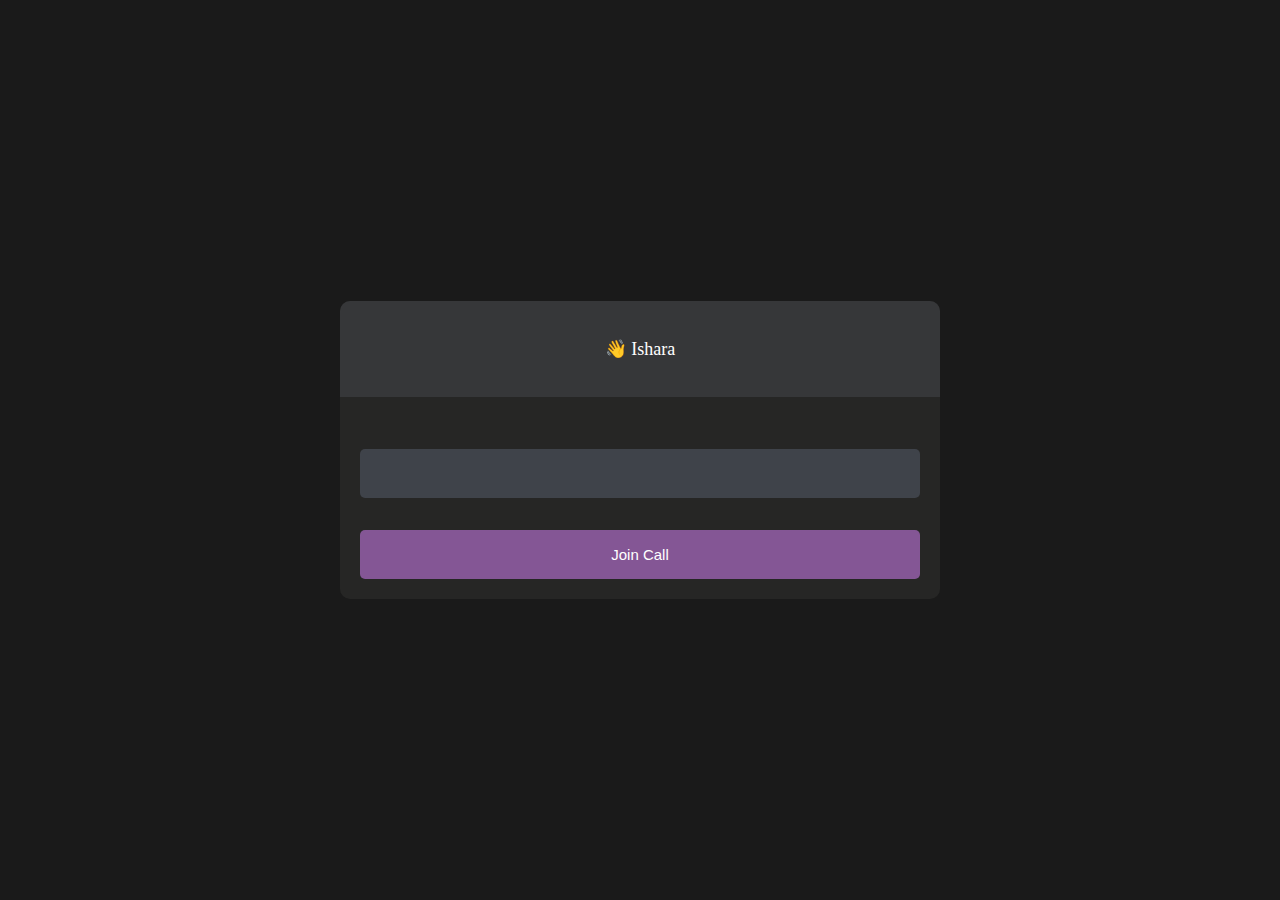
<file: index.html>
<!DOCTYPE html>
<html lang="en">
<head>
    <meta charset="UTF-8">
    <meta http-equiv="X-UA-Compatible" content="IE=edge">
    <meta name="viewport" content="width=device-width, initial-scale=1.0">
    <title>VideoCall</title>
    <link rel="stylesheet" href="lobby.css">
</head>
<body>
    <main id="lobby-container">
        <div id="form-container">
            <div id="form__container__header">
                <p>👋 Ishara</p>
            </div>

            <div id="form__content__wrapper">
                <form id="join-form">
                    <input type="text" name="invite_link" required/>
                    <input type="submit" value="Join Call" />
                </form>
            </div>
        </div>
    </main>
    
    <script>
        let form = document.getElementById("join-form");
        form.addEventListener('submit',(e)=>{
            e.preventDefault();
            let inviteCode = e.target.querySelector("input[type='text']").value;
            console.log(inviteCode)
             window.location = `call.html?room=${inviteCode}`

        })
    </script>
</body>
</html>
</file>
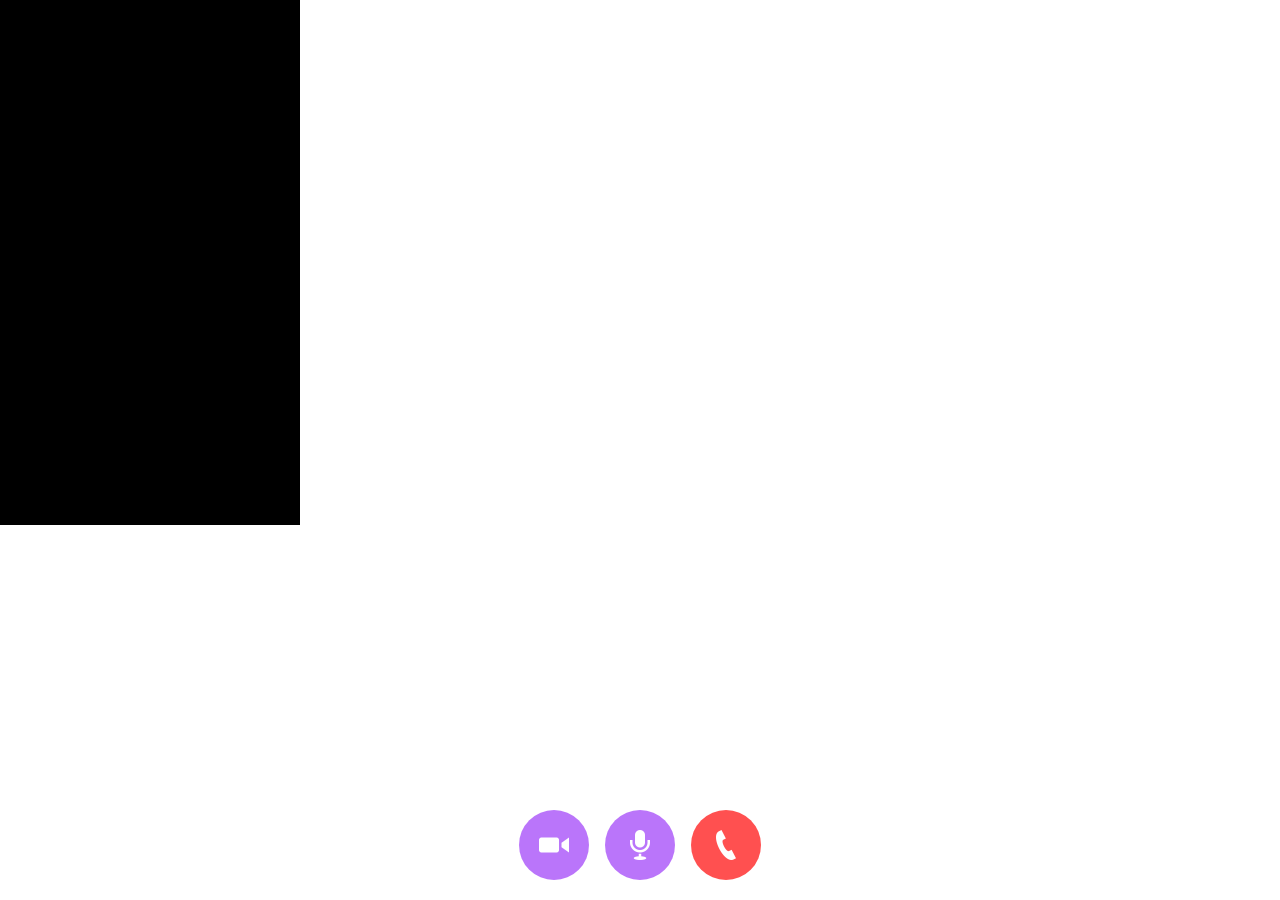
<file: call.html>
<!DOCTYPE html>
<html lang="en">
<head>
    <meta charset="UTF-8">
    <meta http-equiv="X-UA-Compatible" content="IE=edge">
    <meta name="viewport" content="width=device-width, initial-scale=1.0">
    <title>VideoCall</title>
    <link rel="stylesheet" href="main.css">
</head>
<body>
    <div class="videos">
        <video class="video-player" id="user-1" autoplay playsinline>

        </video>
        <div class="remote">
            <video class="video-player" id="user-2" autoplay playsinline></video>
            <canvas class="video-player" id="user-2-canvas"></canvas>
            <div class="text-output"></div>
        </div>
    </div>
    <div id="controls">

        <div class="control-container" id="camera-btn">
            <img src="icons/camera.png" />
        </div>

        <div class="control-container" id="mic-btn">
            <img src="icons/mic.png" />
        </div>

        <a href="index.html">
            <div class="control-container" id="leave-btn">
                <img src="icons/phone.png" />
            </div>
        </a>

    </div>
    <script src="tf.js"></script>
    <script src="agora-rtm-sdk-1.4.4.js"></script>
    <script src="main.js"></script>
</body>
</html>
</file>
<file: lobby.css>
body{
    background-color: #1a1a1a;
    color: #fff;
}

#form-container{
    width: 90%;
    max-width: 600px;
    border-radius: 10px;
    background-color: #262625;
    position: fixed;
    top: 50%;
    left: 50%;
    transform: translate(-50%, -50%);
}


#form__container__header {
    border-radius: 10px 10px 0 0;
    padding: 30px;
    text-align: center;
    background-color: #363739;
    margin: 0;
    font-size: 18px;
    font-size: 300;
    line-height: 0;
  }

  #form__content__wrapper{
    padding: 20px;
}

input {
    box-sizing: border-box;
    color: #fff;
    width: 100%;
    margin: 0;
    border: none;
    border-radius: 5px;
    padding: 16px 20px;
    font-size: 15px;
    background-color: #3f434a;
    margin-top: 32px;
  }
 
 
  input[type='submit'] {
    background-color: #845695;
 
  }
</file>
<file: main.css>
*{
    margin: 0;
    padding: 0;
    box-sizing: border-boxs;
}

.videos{
    display: grid;
    grid-template-columns: 1fr;
    height: 100vh;
    overflow: hidden;
}
.video-player{
    background-color: black;
    /* width:100%; */
    height: 100%;
    object-fit: cover;
}
.remote{
    display:grid;
    grid-template-columns:1fr 1fr;
    display:relative;
    
}
#user-2,#user-2-canvas{
    display: none;
}
#user-2{
    position:absolute;
    margin-left:auto;
    margin-right:auto;
    left:0;
    right:0;
    text-align:center;
    z-index:9;
}
#user-2-canvas{
    opacity: 0;
    color: white;
    position:absolute;
    margin-left:auto;
    margin-right:auto;
    left:0;
    right:0;
    text-align:center;
    z-index:10;
}
.text-output{
    display:none;
    position: fixed;
    top: 10px;
    left: 20px;
    height: 20px;
    width: 280px;
    padding: 10px;
    border-radius: 5px;
    border:2px solid #b366f9;
    background: #dbdadb;
    -webkit-box-shadow: 3px 3px 15px -1px rgba(0,0,0,0.77);
    box-shadow: 3px 3px 15px -1px rgba(0,0,0,0.77);
    z-index: 999;
}

.smallFrame{
    position: fixed;
    top: 60px;
    left: 20px;
    height: 170px;
    width: 300px;
    border-radius: 5px;
    border:2px solid #b366f9;
    -webkit-box-shadow: 3px 3px 15px -1px rgba(0,0,0,0.77);
    box-shadow: 3px 3px 15px -1px rgba(0,0,0,0.77);
    z-index: 999;
}


#controls{
    position: fixed;
    bottom: 20px;
    left: 50%;
    transform:translateX(-50%);
    display: flex;
    gap: 1em;
}


.control-container{
  background-color: rgb(179, 102, 249, .9);
  padding: 20px;
  border-radius: 50%;
  display: flex;
  justify-content: center;
  align-items: center;
  cursor: pointer;
}

.control-container img{
    height: 30px;
    width: 30px;
}

#leave-btn{
    background-color: rgb(255,80,80, 1);
}

@media screen and (max-width:600px) {
        .smallFrame{
            height: 80px;
            width: 120px;
        }

        .control-container img{
            height: 20px;
            width: 20px;
        }
}
</file>
